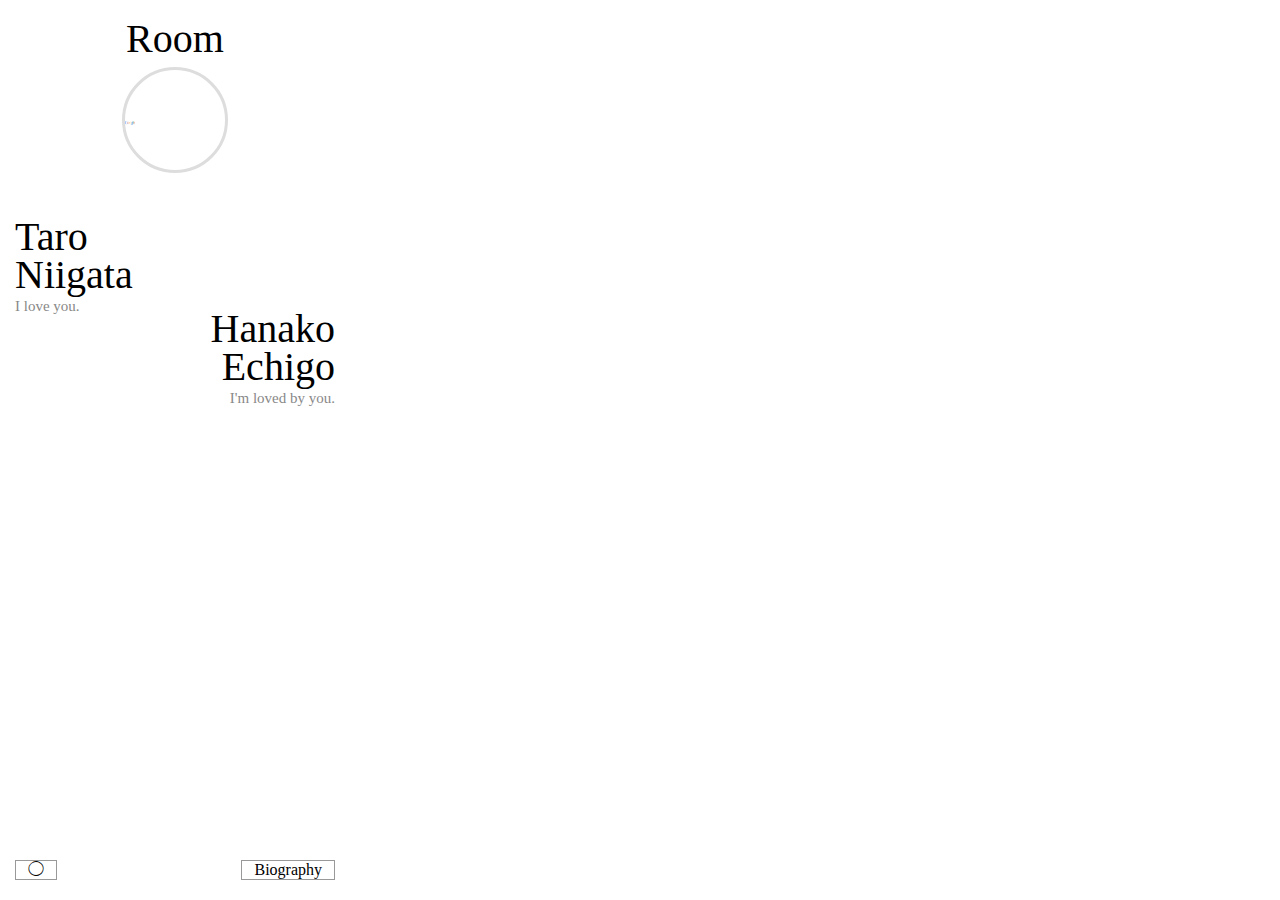
<file: index.html>
<!DOCTYPE html><html lang="ja">
<head>
    <meta charset="UTF-8">
    <title>Caroom</title>
    <meta name="viewport" content="target-densitydpi=device-dpi, width=device-width, initial-scale=1.0, maximum-scale=1">
    <link rel="stylesheet" href="style.css"><!--CSS-->
    <style>
.name{
    width:100%;
}
.first-name,.family-name{
    font-size:40px;
}
.text-align-left{
    margin-top:50px;
    text-align:left;
}
.text-align-right{
    text-align:right;
}
.first-name{
line-height:0.7;
}
    </style>
</head>
<body>
<div id="room-name">Room</div><!--部屋の名前-->
    <div id="room-icon">
        <div>
            <img src="room.png"><!--部屋のアイコン-->
        </div>
    </div>
        <div class="name text-align-left"><!--左の人の名前-->
			<div class="first-name">Taro</div>
			<div class="family-name">Niigata</div>
            <div class="word">I love you.</div>
        </div>
        <div class="name text-align-right"><!--右の人の名前-->
			<div class="first-name">Hanako</div> 
				<div class="family-name">Echigo</div>
            <div class="word"> I'm loved by you.</div>
        </div>
    <div class="menu clearfix"><!--メニュ-->
        <div class="button left-side" id="menu-button">◯</div>
        <a class="button right-side" id="bio-button" href="biography.html">Biography</a>
    </div>
</body>
</html>
</file>
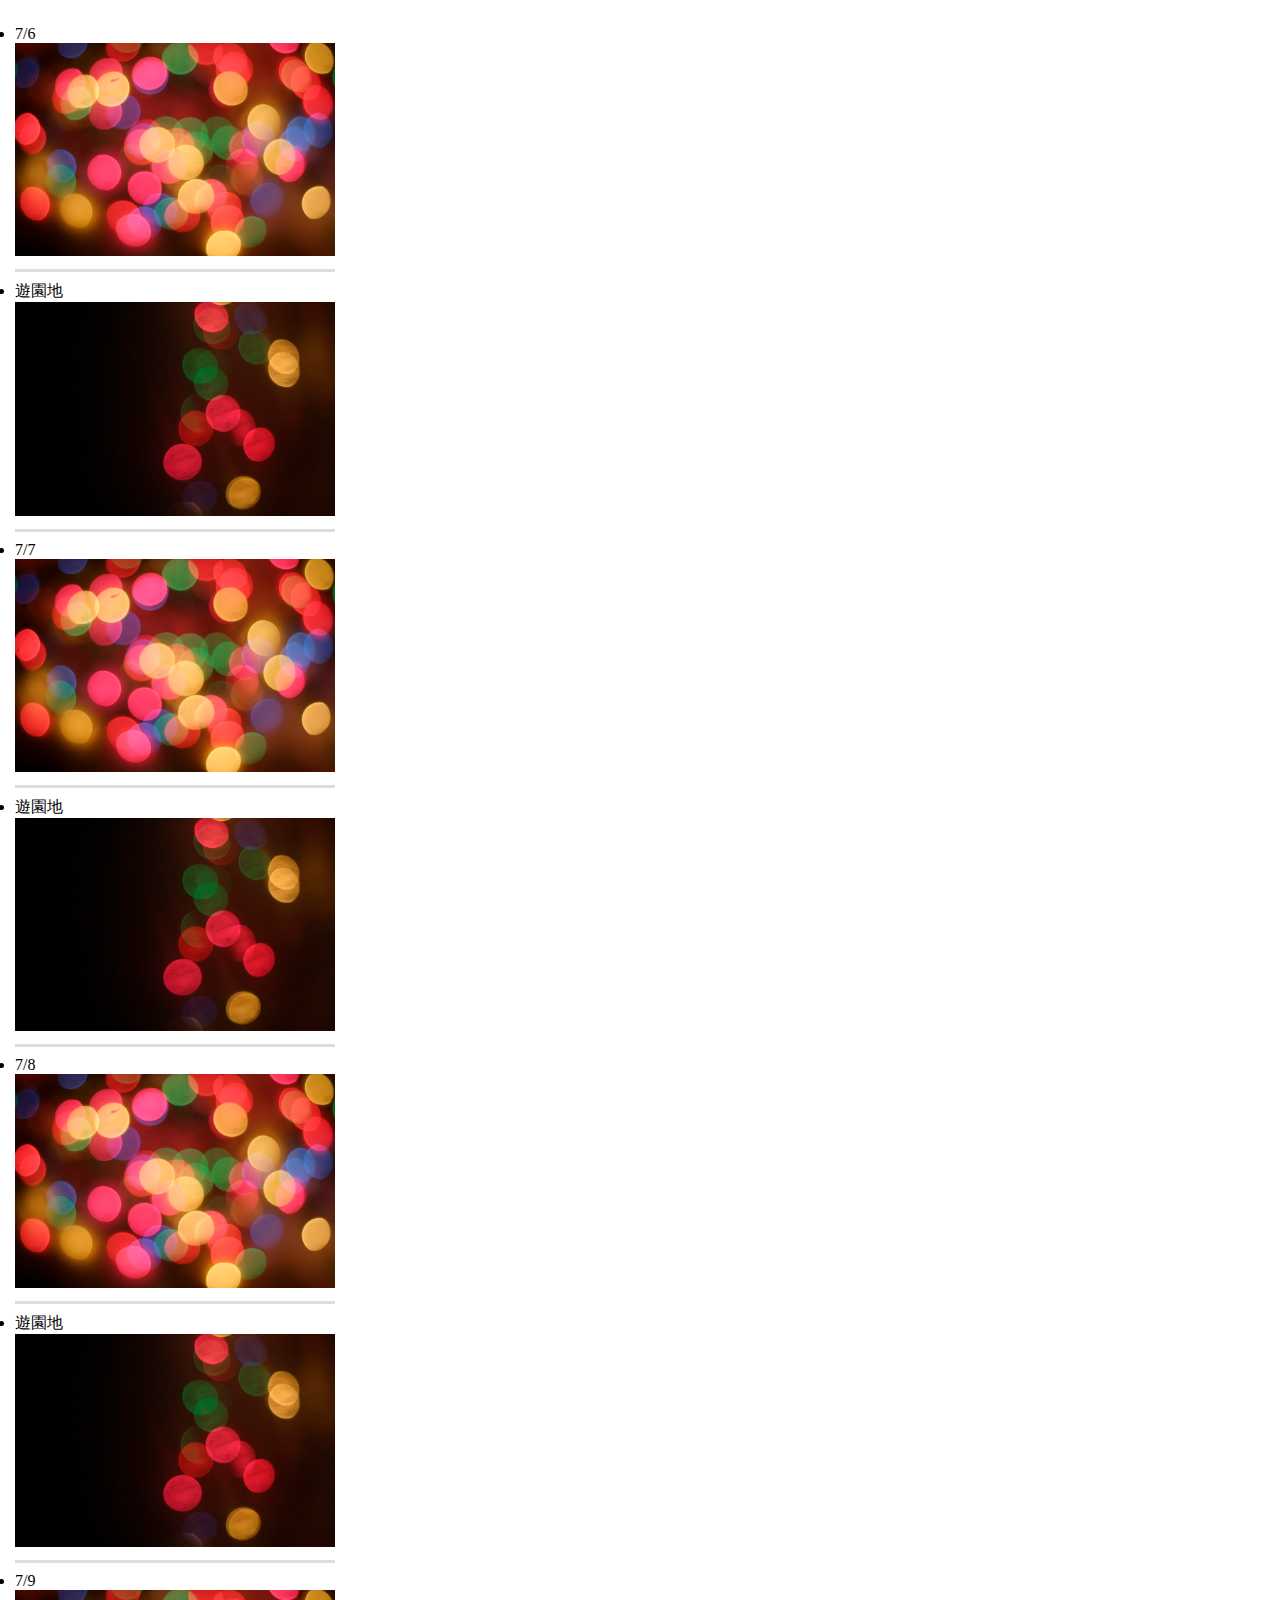
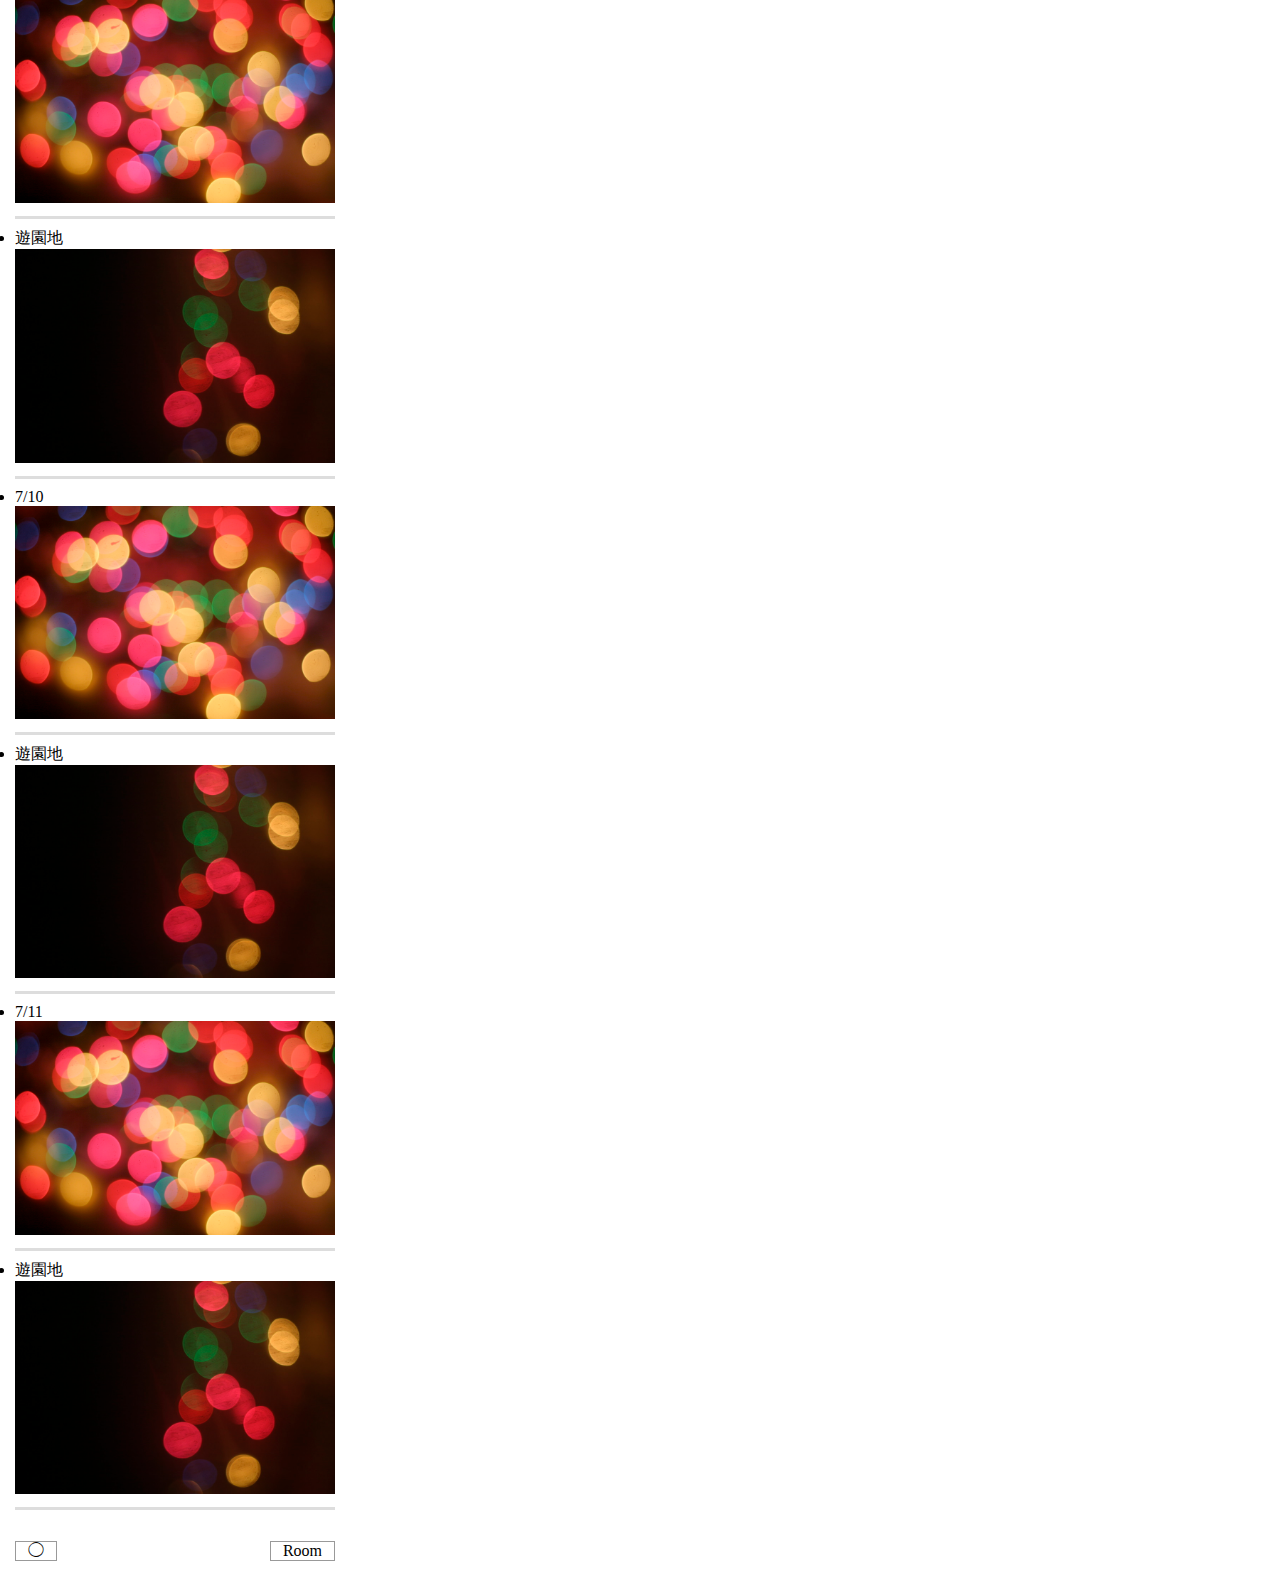
<file: biography.html>
<!DOCTYPE html>
<html lang="ja">
<head>
    <meta charset="UTF-8">
    <title></title>
    <meta name="viewport" content="target-densitydpi=device-dpi, width=device-width, initial-scale=1.0, maximum-scale=1">
    <link rel="stylesheet" href="style.css">
    <script>
window.addEventListener('load',function(){
    //windowオブジェクトにイベントリスナーを登録
    document.getElementsByTagName('body')[0].style.display='block';
    setTimeout(function(){
        window.scrollTo(0,document.body.clientHeight);//windowを最下部までスクロールする
    },0);
});
    </script>
    <style>
body{
    display:none;
}
img{max-width: 100%;}
ul{
    padding:0;
}
li{
    border-bottom:3px solid #ddd;
    padding:9px 0;
}
    </style>
</head>
<body>
<ul>
    <li>7/6<img src="omohide.jpg"></li>
<li>遊園地<img src="omohide2.jpg"></li>
    <li>7/7<img src="omohide.jpg"></li>
<li>遊園地<img src="omohide2.jpg"></li>
    <li>7/8<img src="omohide.jpg"></li>
<li>遊園地<img src="omohide2.jpg"></li>
    <li>7/9<img src="omohide.jpg"></li>
<li>遊園地<img src="omohide2.jpg"></li>
    <li>7/10<img src="omohide.jpg"></li>
<li>遊園地<img src="omohide2.jpg"></li>
    <li>7/11<img src="omohide.jpg"></li>
<li>遊園地<img src="omohide2.jpg"></li>
</ul>
<div class="menu clearfix">
    <div class="button left-side" id="menu-button">◯</div>
    <a class="button right-side" id="room-button" href="index.html">Room</a>
</div>
</body>
</html>
</file>
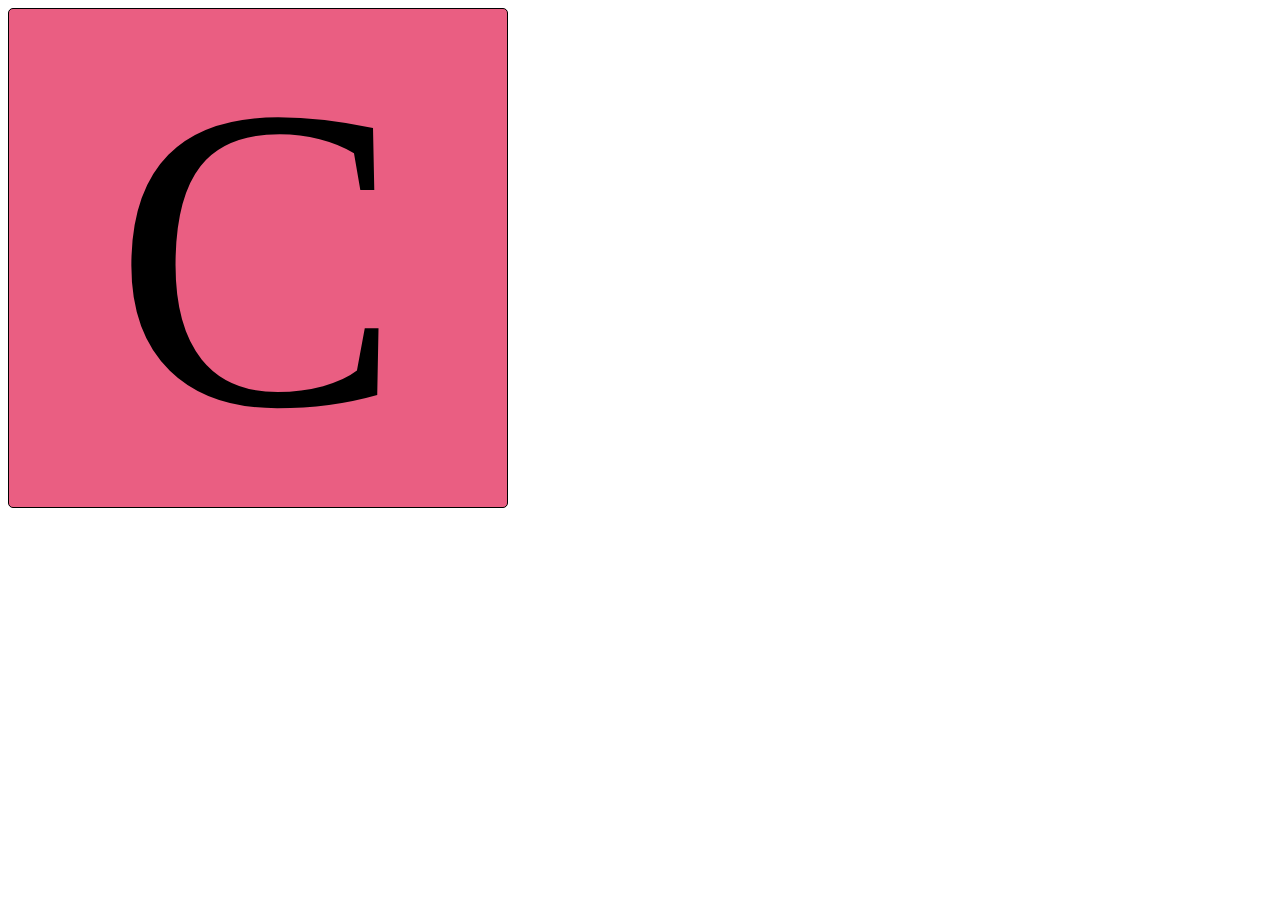
<file: icon.html>
<!DOCTYPE html>
<html lang="ja">
<head>
  <meta charset="UTF-8">
  <title></title>
  <style>
#icon{
  border:1px solid #000;
  border-radius:5px;
  width:498px;
  height:498px;
  display:table;
  background:#ea5e82;
}
#icon span{
  display:table-cell;
  vertical-align:middle;
  font-size:433px;
  font-family:times;
  text-align:center;
}
  </style>
</head>
<body>
<div id="icon">
  <span>C</span>
</div>
</body>
</html>
</file>
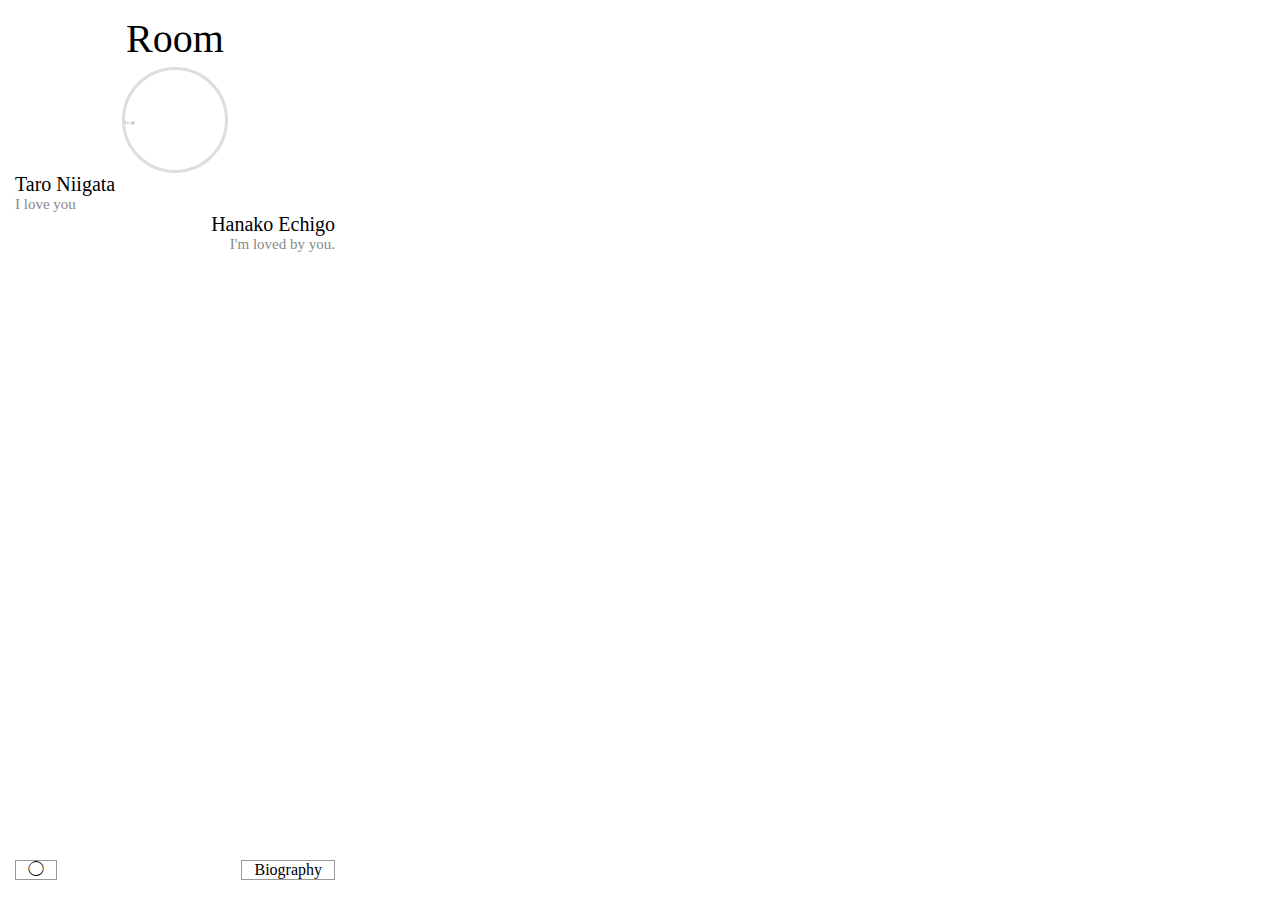
<file: index2.html>
<!DOCTYPE html>
<html lang="ja">
<head>
    <meta charset="UTF-8">
    <title>Caroom</title>
    <meta name="viewport" content="target-densitydpi=device-dpi, width=device-width, initial-scale=1.0, maximum-scale=1">
    <link rel="stylesheet" href="style.css"><!--CSS-->
    <style>
.name{
    width:100%;
}
.first-name,.family-name{
    font-size:20px;
}
.text-align-left{
    text-align:left;
}
.text-align-right{
    text-align:right;
}
    </style>
</head>
<body>
<div id="room-name">Room</div><!--部屋の名前-->
    <div id="room-icon">
        <div>
            <img src="room.png"><!--部屋のアイコン-->
        </div>
    </div>
        <div class="name text-align-left"><!--左の人の名前-->
            <div class="first-name">Taro Niigata</div>
            <div class="word">I love you</div>
        </div>
        <div class="name text-align-right"><!--右の人の名前-->
            <div class="first-name">Hanako Echigo</div>
            <div class="word"> I'm loved by you.</div>
        </div>
    <div class="menu clearfix"><!--メニュ-->
        <div class="button left-side" id="menu-button">◯</div>
        <a class="button right-side" id="bio-button" href="biography.html">Biography</a>
    </div>
</body>
</html>
</file>
<file: style.css>
html{
    min-height: 100%;
    position:relative;
}
body{
    margin:15px;
    width:320px;
    height: 100%;
    padding-bottom:40px;
}
#room-icon{
    border-radius:50%;
    width:100px;
    height:100px;
    margin:0 auto;
    border:3px solid #ddd;
    overflow:hidden;
    display:table;
}
#room-icon div{
    display:table-cell;
    vertical-align:middle;
}
#room-icon img{
    width:10px;
}
.left-side{
    text-align:left;
    float:left;
}
.right-side{
    text-align:right;
    float:right;
}
.name{
    display:inline-block;
     font-size:50px
}
#room-name{
    margin-top:7px;
    margin-bottom:5px;
    text-align:center;
    font-size:40px
}
.clearfix:after {
    content:"";
    display:block;
    clear:both;
}
.word{
    color:#888;
    font-size:15px;
}
.menu{
    height:26px;
    position:absolute;
    bottom:14px;
    width:320px;
}
.menu .button{
    display:inline-block;
    border:1px solid #999;
    padding:0px 12px;
}
#bio-button,#room-button{
    color:#000;
    text-decoration:none;
}
</file>
